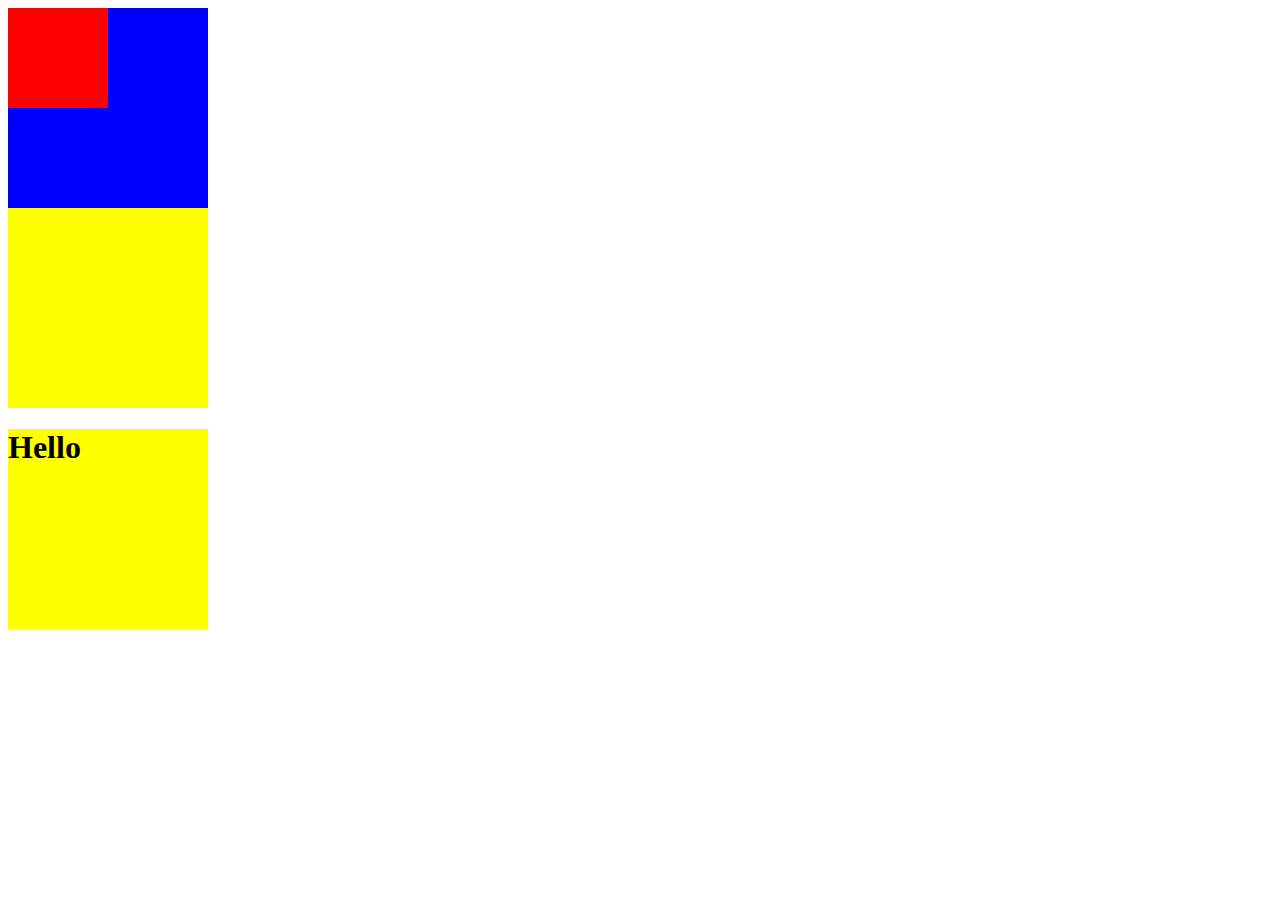
<file: index.html>
<!DOCTYPE html>
<html lang="en">
<head>
  <meta charset="UTF-8">
  <meta http-equiv="X-UA-Compatible" content="IE=edge">
  <meta name="viewport" content="width=device-width, initial-scale=1.0">
  <link rel="stylesheet" href="css/Attribut.css">
  <title>Document</title>
</head>
<body>

  <main class="main">
    <article id="paragraph">
  </main>

  <div class="first">
    <div class="second"></div>
  </div>

  <div id="satu">
    <h1>Hello</h1>
  </div>
  
</body>
</html>
</file>
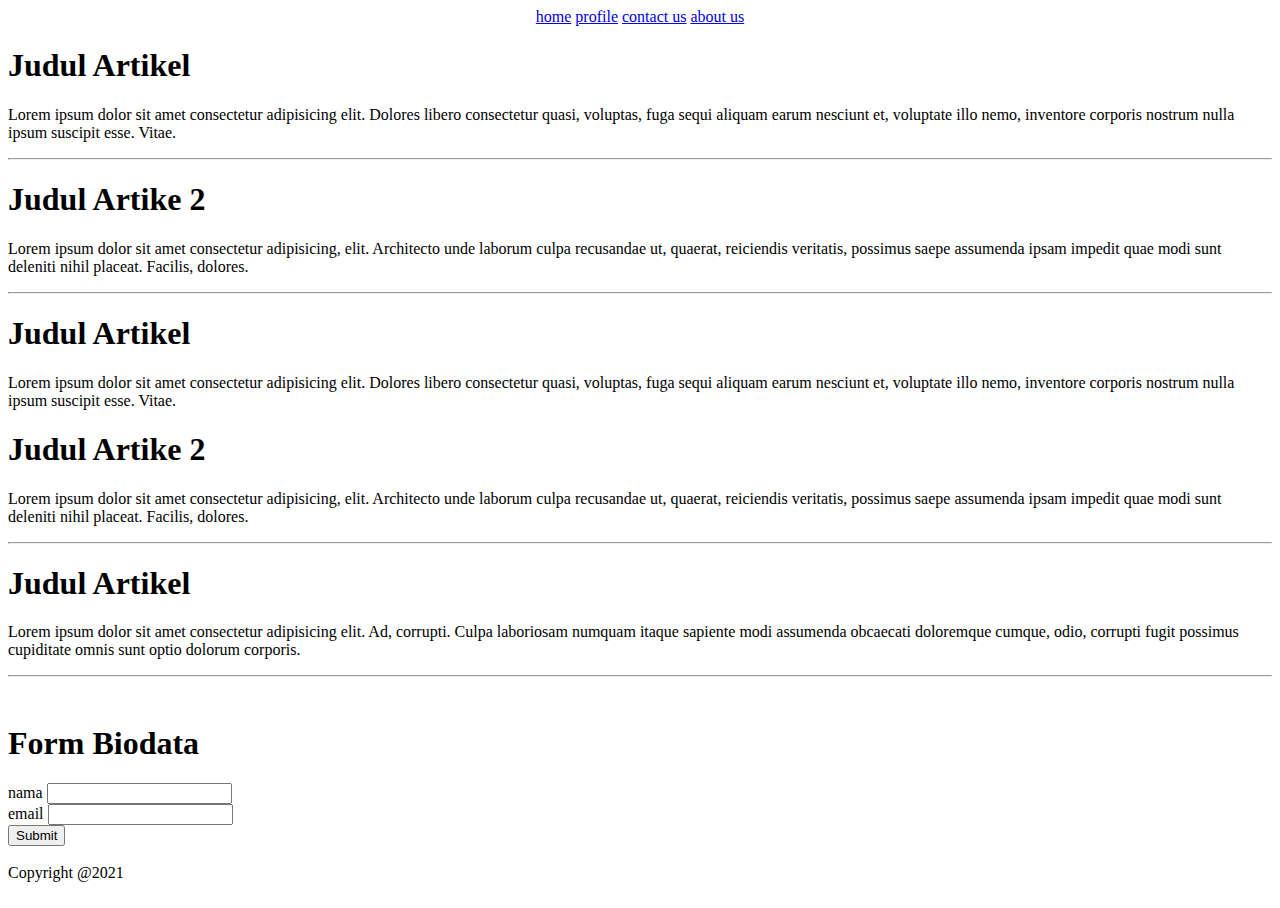
<file: html/index.html>
<!DOCTYPE html>
<html lang="en">
<head>
  <meta charset="UTF-8">
  <meta http-equiv="X-UA-Compatible" content="IE=edge">
  <meta name="viewport" content="width=device-width, initial-scale=1.0">
  <title>Web Sederhana A11Y</title>
</head>
<body>
  <nav>
    <center>
      <a href="#">home</a>
      <a href="#">profile</a>
      <a href="#">contact us</a>
      <a href="#">about us</a>
    </center>
  </nav>
  <main>
    <section class="one">
      <article class="article-one">
        <div id="judul1">
          <h1>Judul Artikel</h1>
          <p>Lorem ipsum dolor sit amet consectetur adipisicing elit. Dolores libero consectetur quasi, voluptas, fuga sequi aliquam earum nesciunt et, voluptate illo nemo, inventore corporis nostrum nulla ipsum suscipit esse. Vitae.</p>
        </div>
      </article>
      <hr>
      <article class="article-two">
        <div>
          <h1>Judul Artike 2</h1>
          <p>Lorem ipsum dolor sit amet consectetur adipisicing, elit. Architecto unde laborum culpa recusandae ut, quaerat, reiciendis veritatis, possimus saepe assumenda ipsam impedit quae modi sunt deleniti nihil placeat. Facilis, dolores.</p>
        </div>
      </article>
    </section>
    <hr>
    <section class="two">
      <article class="article-one">
        <div id="judul1">
          <h1>Judul Artikel</h1>
          <p>Lorem ipsum dolor sit amet consectetur adipisicing elit. Dolores libero consectetur quasi, voluptas, fuga sequi aliquam earum nesciunt et, voluptate illo nemo, inventore corporis nostrum nulla ipsum suscipit esse. Vitae.</p>
        </div>
      </article>
      <article class="article-two">
        <div>
          <h1>Judul Artike 2</h1>
          <p>Lorem ipsum dolor sit amet consectetur adipisicing, elit. Architecto unde laborum culpa recusandae ut, quaerat, reiciendis veritatis, possimus saepe assumenda ipsam impedit quae modi sunt deleniti nihil placeat. Facilis, dolores.</p>
        </div>
      </article>
    </section>
    <hr>
    <aside>
      <h1>Judul Artikel</h1>
      <p>Lorem ipsum dolor sit amet consectetur adipisicing elit. Ad, corrupti. Culpa laboriosam numquam itaque sapiente modi assumenda obcaecati doloremque cumque, odio, corrupti fugit possimus cupiditate omnis sunt optio dolorum corporis.</p>
    </aside>
    <hr>
    <br>
    <form action="index.html">
      <h1>Form Biodata</h1>
      <div class="nama">
        <label for="nama">nama</label>
        <input type="text" name="nama" id="nama">
      </div>
      <div class="email">
        <label for="email">email</label>
        <input type="email" name="email" id="email">
      </div>
      <button type="button" id="button">Submit</button>
     </form>
  </main>
  <br>
  <footer>
    Copyright @2021
  </footer>
  <br>
</body>
</html>
</file>
<file: css/Attribut.css>
/* Beberapa cara mengambil elemen html untuk di styling di css */

/* 1.
  Bisa mengambil elemen html itu sendiri.
  Select elemen main di html, namun untuk cara ini apabila digunakan pada elemen div
  maka semua elemen div akan mempunyai background biru semua.
*/
main {
  background-color: blue;
  width: 200px;
  height: 200px;
}

/* 2.
  Memberikan class atau id pada elemen html
  Untuk class sendiri ditandai dengan titik lalu nama class (.class) agar spesifik digunakan untuk elemen tersebut
  dan untuk class sendiri bisa digunakan kembali.
  Untuk penggunaan id sendiri ditandai dengan tanda pagar/sharp/hastag #id dan penggunaan id sendiri
  digunakan secara spesifik agar unik dan hanya bisa digunakan untuk 1 nama atribut sendiri dikarenakan
  id sendiri adalah unik.
*/
.main {
  background-color: blue;
  width: 200px;
  height: 200px;
}

#paragraph {
  background-color: red;
  width: 100px;
  height: 100px;
}

/* 3.
  Kemudian apabila ingin memberikan styling elemen didalam elemen bisa memanggilnya dengan select elemen child lalu elemen parent.
*/
div div {
  background-color: yellow;
  width: 200px;
  height: 200px;
}

/* 4.
  Untuk selanjutnya menggunakan selector kemudian elemen html
*/
#satu h1 {
  background-color: yellow;
  width: 200px;
  height: 200px;
}
</file>
